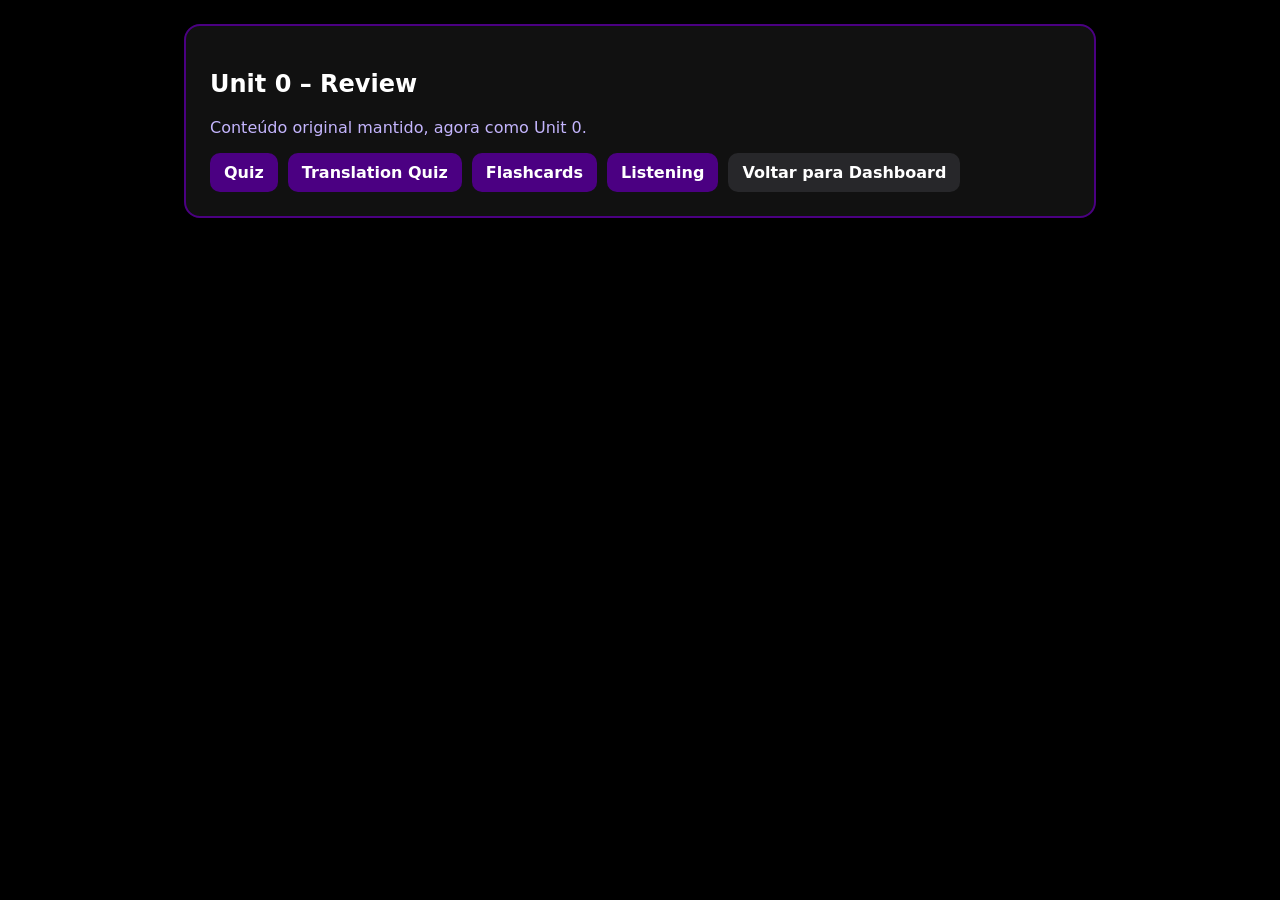
<file: unit1/menu.html>
<!DOCTYPE html><html lang="pt-BR"><head><meta charset="UTF-8"/><meta name="viewport" content="width=device-width, initial-scale=1.0"/><title>Unit 0 Menu | English Lab</title><link rel="stylesheet" href="../styles.css"/></head><body><main class="container"><section class="card"><h1>Unit 0 – Review</h1><p class="muted">Conteúdo original mantido, agora como Unit 0.</p><div class="actions"><a class="btn btn-primary" href="quiz.html">Quiz</a><a class="btn btn-primary" href="translation.html">Translation Quiz</a><a class="btn btn-primary" href="flashcards.html">Flashcards</a><a class="btn btn-primary" href="listening.html">Listening</a><a class="btn btn-secondary" href="../dashboard.html">Voltar para Dashboard</a></div></section></main><script src="../common.js"></script><script>setLastRoute('unit1/menu.html','unit1');</script></body></html>
</file>
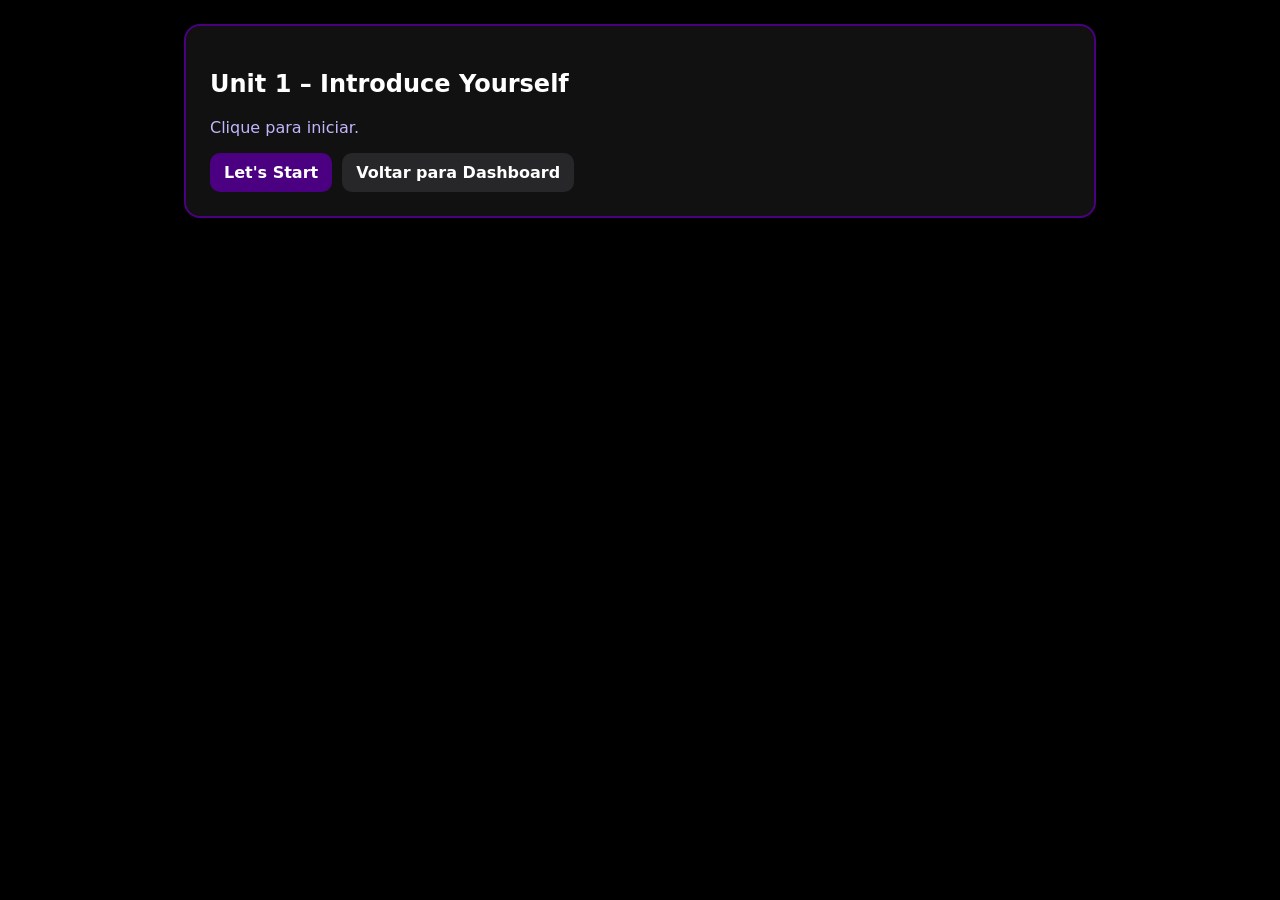
<file: unit2/menu.html>
<!DOCTYPE html><html lang="pt-BR"><head><meta charset="UTF-8" /><meta name="viewport" content="width=device-width, initial-scale=1.0" /><title>Unit 1 Menu | English Lab</title><link rel="stylesheet" href="../styles.css" /></head><body><main class="container"><section class="card"><h1>Unit 1 – Introduce Yourself</h1><p class="muted">Clique para iniciar.</p><div class="actions"><a class="btn btn-primary" href="listening.html">Let's Start</a><a class="btn btn-secondary" href="../dashboard.html">Voltar para Dashboard</a></div></section></main><script src="../common.js"></script><script>setLastRoute('unit2/menu.html','unit2');</script></body></html>
</file>
<file: styles.css>
:root {
  --primary: #4b0082;
  --primary-dark: #8a2be2;
  --bg: #000;
  --card: #111;
  --text: #fff;
  --muted: #c4b5fd;
  --success: #2ecc71;
  --danger: #ff3333;
}
* { box-sizing: border-box; }
body { margin: 0; font-family: Inter, system-ui, sans-serif; background: var(--bg); color: var(--text); }
.container { max-width: 960px; margin: 0 auto; padding: 24px; }
.card { background: var(--card); border: 2px solid var(--primary); border-radius: 16px; padding: 24px; box-shadow: 0 10px 20px rgba(0,0,0,.35); }
.muted { color: var(--muted); }
.grid { display:grid; gap:14px; }
.grid.stats { grid-template-columns: repeat(auto-fit,minmax(170px,1fr)); }
.stat { border:1px solid #4c1d95; border-radius:12px; padding:12px; background:#0b0b0b; }
.stat .label { color:var(--muted); font-size:.85rem; }
.stat .value { font-size:1.25rem; font-weight:800; }
input, select { width:100%; padding:11px 12px; border-radius:10px; border:1px solid #6d28d9; background:#080808; color:#fff; font-size:1rem; }
.field { margin-bottom:12px; }
.btn { border:none; border-radius:10px; padding:10px 14px; font-weight:700; cursor:pointer; transition:.15s; text-decoration:none; display:inline-block; }
.btn-primary { background:var(--primary); color:#fff; }
.btn-primary:hover { background: var(--primary-dark); }
.btn-secondary { background:#27272a; color:#fff; }
.btn-success { background:var(--success); color:#062814; }
.btn-danger { background:var(--danger); color:#fff; }
.actions { display:flex; gap:10px; flex-wrap:wrap; }
.progress { width:100%; height:10px; border-radius:999px; background:#27272a; overflow:hidden; }
.progress > div { height:100%; width:0; background:var(--primary-dark); }
.feedback { font-weight:700; min-height:20px; }
.feedback.good{color:var(--success);} .feedback.bad{color:var(--danger);}
ul.clean { list-style:none; padding:0; margin:0; }
ul.clean li { padding:8px 0; border-bottom:1px solid #27272a; }
.flash-grid { display:grid; grid-template-columns:repeat(auto-fit,minmax(160px,1fr)); gap:12px; }
.flash-card { border:1px solid #6d28d9; border-radius:12px; padding:10px; background:#070707; cursor:pointer; }
.flash-top { display:flex; align-items:center; justify-content:space-between; gap:8px; }
.sound-btn { border:none; background:#4c1d95; color:#fff; border-radius:8px; padding:4px 7px; cursor:pointer; }
.hidden-info{display:none; margin-top:6px;}

.recording { background: var(--danger) !important; }
</file>
